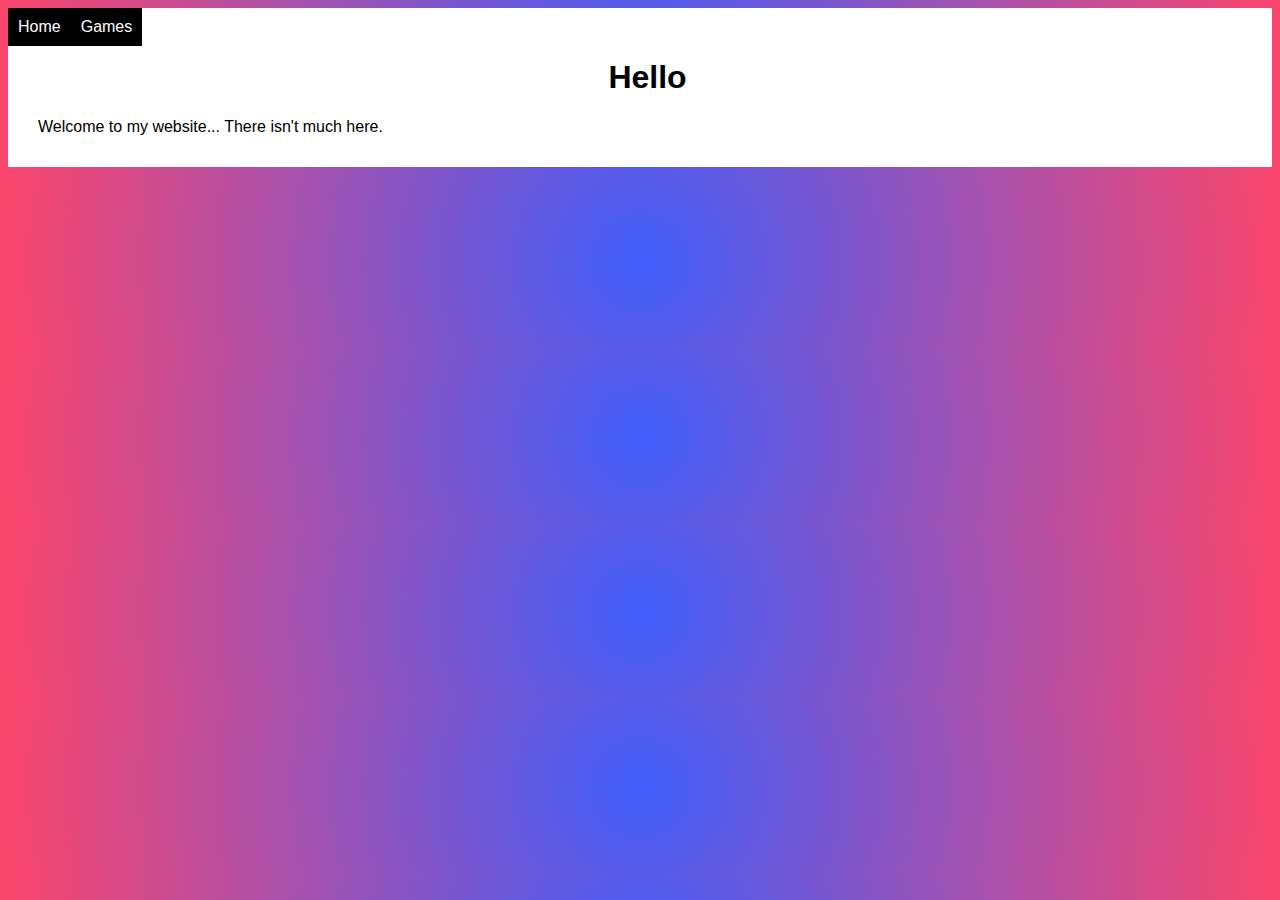
<file: index.html>
<!DOCTYPE html>
<html>
<head>
  <meta name="viewport" content="width=device-width, initial-scale=1">
  <meta charset="utf-8">
  <title>Hello</title>
  <link rel="stylesheet" type="text/css" href="/style.css">
</head>
<body>
  <div class="main">
    <nav>
      <ul class="nav-list">
        <li><a href="/">Home</a></li>
        <li><a href="/games.html">Games</a></li>
      </ul>
    </nav>

    <div class="content">
      <h1>Hello</h1>
      <p>Welcome to my website... There isn't much here.</p>
    </div>
  </div>
</body>
</html>
</file>
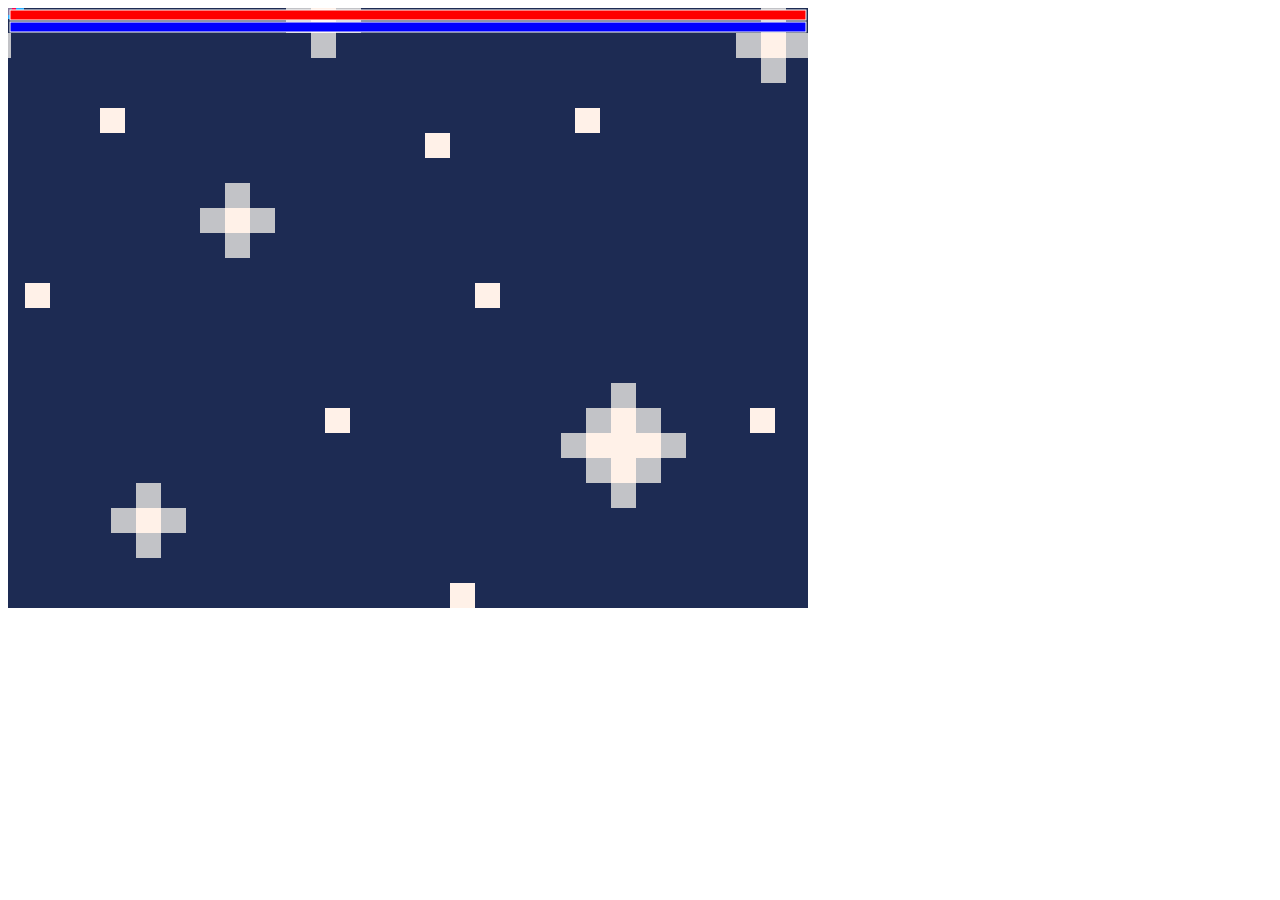
<file: space_game/index.html>
<!doctype html>
<html lang="en">
  <head>
    <meta charset="UTF-8"/>
    <title>The Title</title>
    <script src="pinput.js"></script>
  </head>
  <body>
    <canvas id="canvas"></canvas>
    <script src="main.js"></script>
  </body>
</html>
</file>
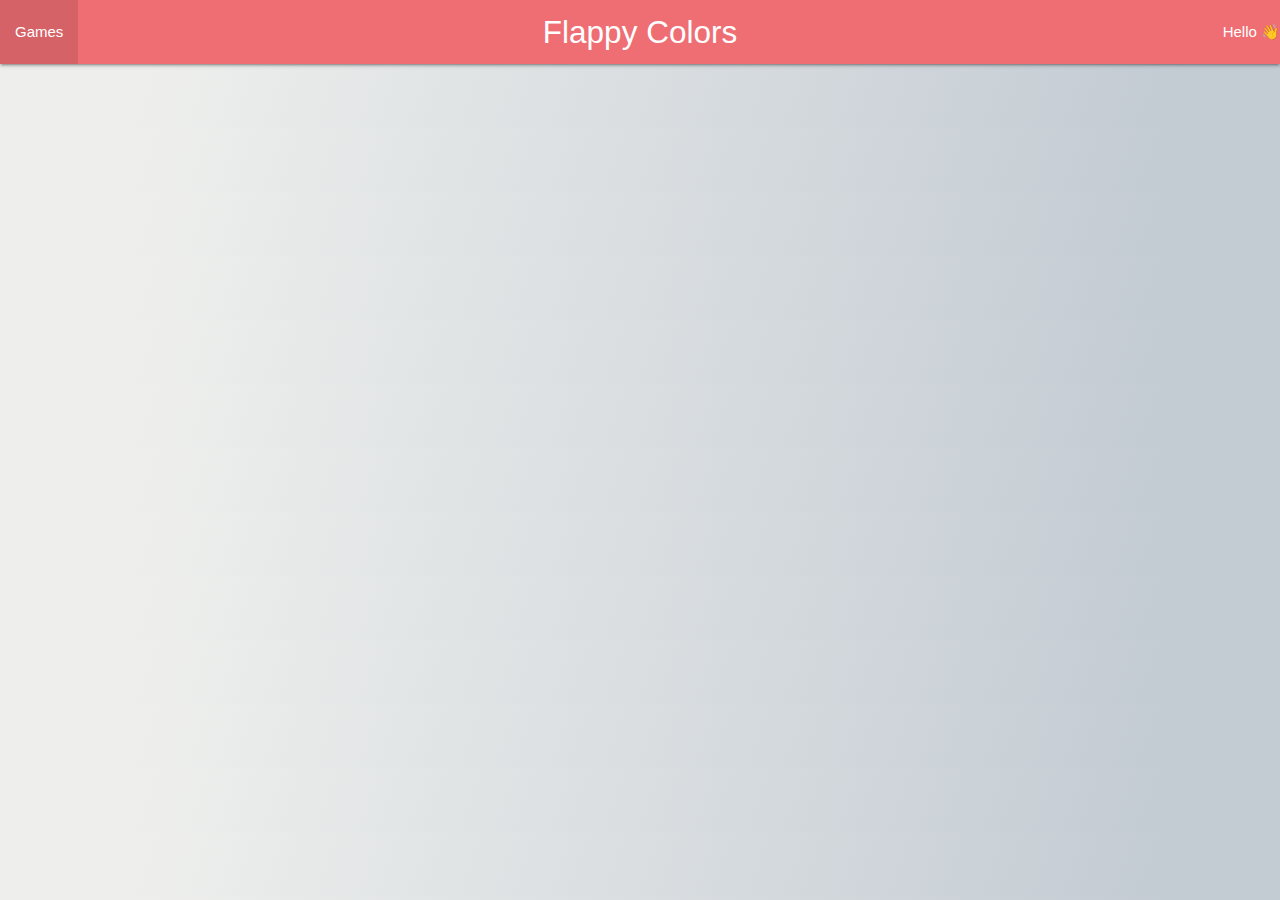
<file: g/flappycolors.html>
<!DOCTYPE html>
<html>
<head>
  <meta name="viewport" content="width=device-width, initial-scale=1">
  <meta charset="utf-8">
  <title>Hello</title>
  <link rel="stylesheet" href="https://cdnjs.cloudflare.com/ajax/libs/materialize/1.0.0/css/materialize.min.css">
  <link rel="stylesheet" type="text/css" href="/main.css">
</head>
<body>
  <nav>
    <div class="nav-wrapper">
      <li class="brand-logo center">Flappy Colors</li>
      <ul id="nav-mobile">
        <li class="left"><a href="/games.html">Games</a></li>
        <li class="right">Hello 👋<li>
      </ul>
    </div>
  </nav>

  <div id=content>

    <div>
      <script src="https://cdn.htmlgames.com/embed.js?game=FlappyColors&amp;&amp;bgcolor=white"></script>
    </div>

  </div>

</body>
</html>
</file>
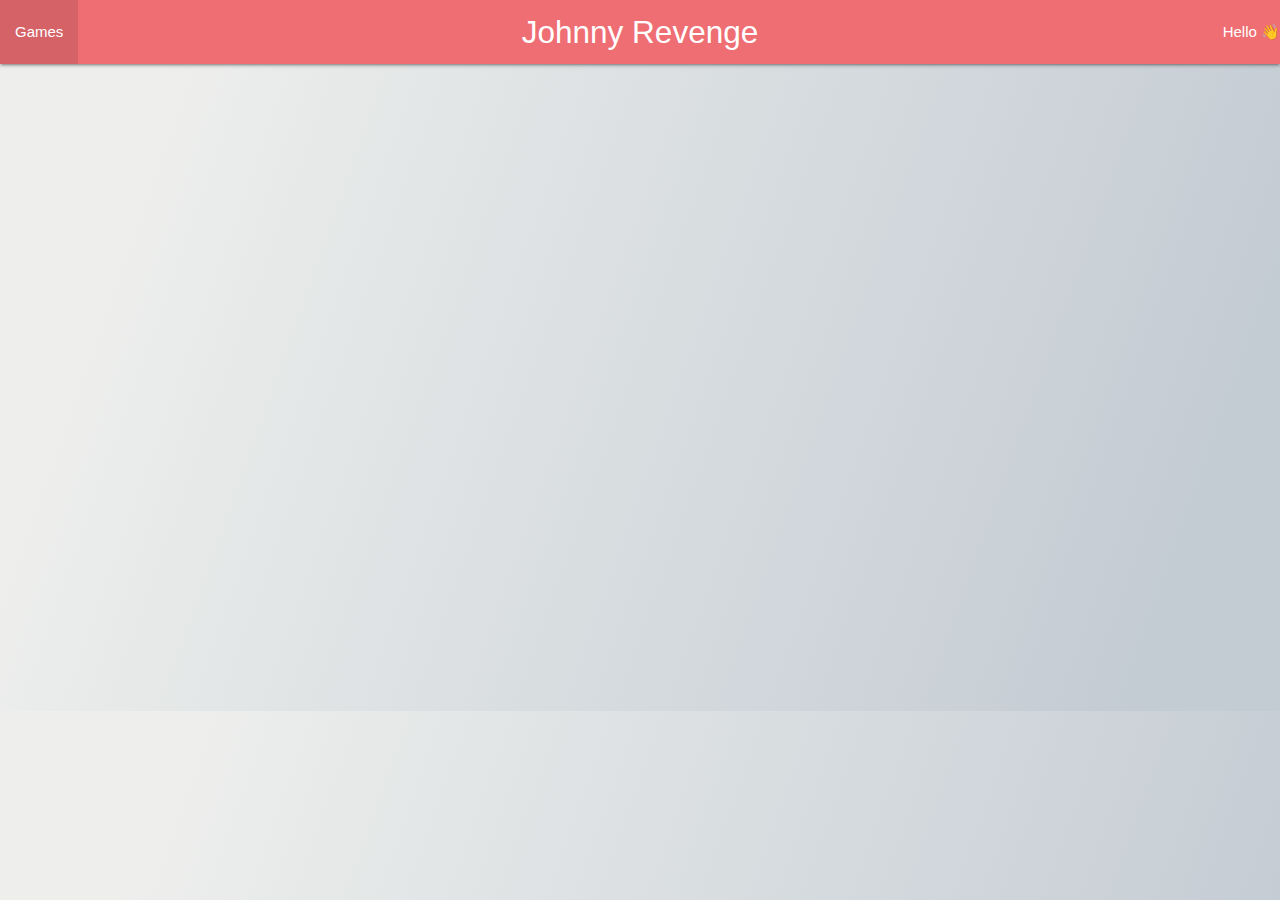
<file: g/johnnyrevenge.html>
<!DOCTYPE html>
<html>
<head>
  <meta name="viewport" content="width=device-width, initial-scale=1">
  <meta charset="utf-8">
  <title>Hello</title>
  <link rel="stylesheet" href="https://cdnjs.cloudflare.com/ajax/libs/materialize/1.0.0/css/materialize.min.css">
  <link rel="stylesheet" type="text/css" href="/main.css">
</head>
<body>
  <nav>
    <div class="nav-wrapper">
      <li class="brand-logo center">Johnny Revenge</li>
      <ul id="nav-mobile">
        <li class="left"><a href="/games.html">Games</a></li>
        <li class="right">Hello 👋<li>
      </ul>
    </div>
  </nav>

  <div id=content>

    <iframe src="https://html5.gamedistribution.com/699fec3ebc2e4f4c92f5ebd26ce195ce/" width="480" height="640" scrolling="none" frameborder="0"></iframe>

  </div>

</body>
</html>
</file>
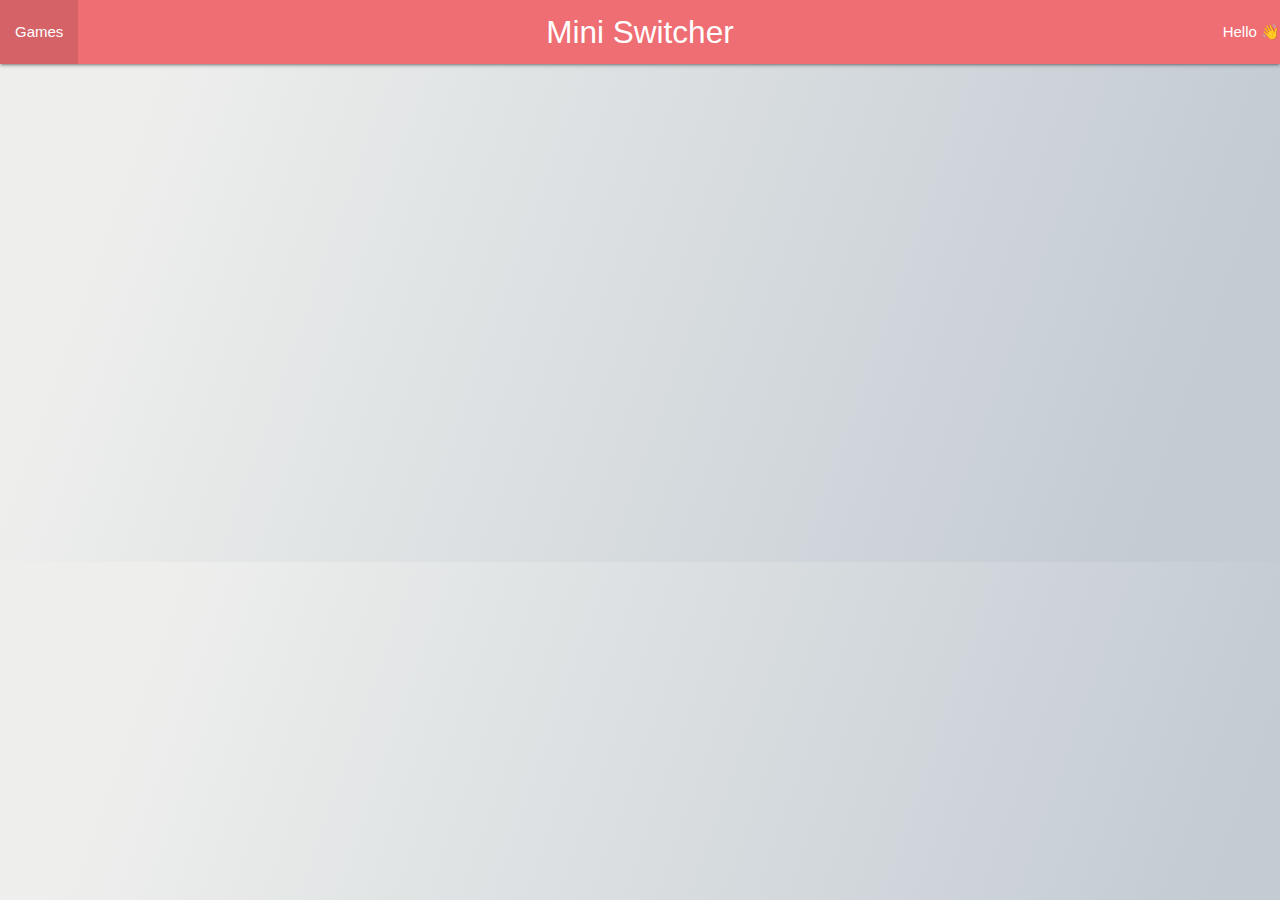
<file: g/miniswitcher.html>
<!DOCTYPE html>
<html>
<head>
  <meta name="viewport" content="width=device-width, initial-scale=1">
  <meta charset="utf-8">
  <title>Hello</title>
  <link rel="stylesheet" href="https://cdnjs.cloudflare.com/ajax/libs/materialize/1.0.0/css/materialize.min.css">
  <link rel="stylesheet" type="text/css" href="/main.css">
</head>
<body>
  <nav>
    <div class="nav-wrapper">
      <li class="brand-logo center">Mini Switcher</li>
      <ul id="nav-mobile">
        <li class="left"><a href="/games.html">Games</a></li>
        <li class="right">Hello 👋<li>
      </ul>
    </div>
  </nav>

  <div id=content>

    <iframe src="https://wanted5games.com/games/html5/mini-switcher-new-en-s-iga-cloud/index.html?pub=10" name="cloudgames-com" width="850" height="491" frameborder="0" scrolling="no"></iframe>

  </div>

</body>
</html>
</file>
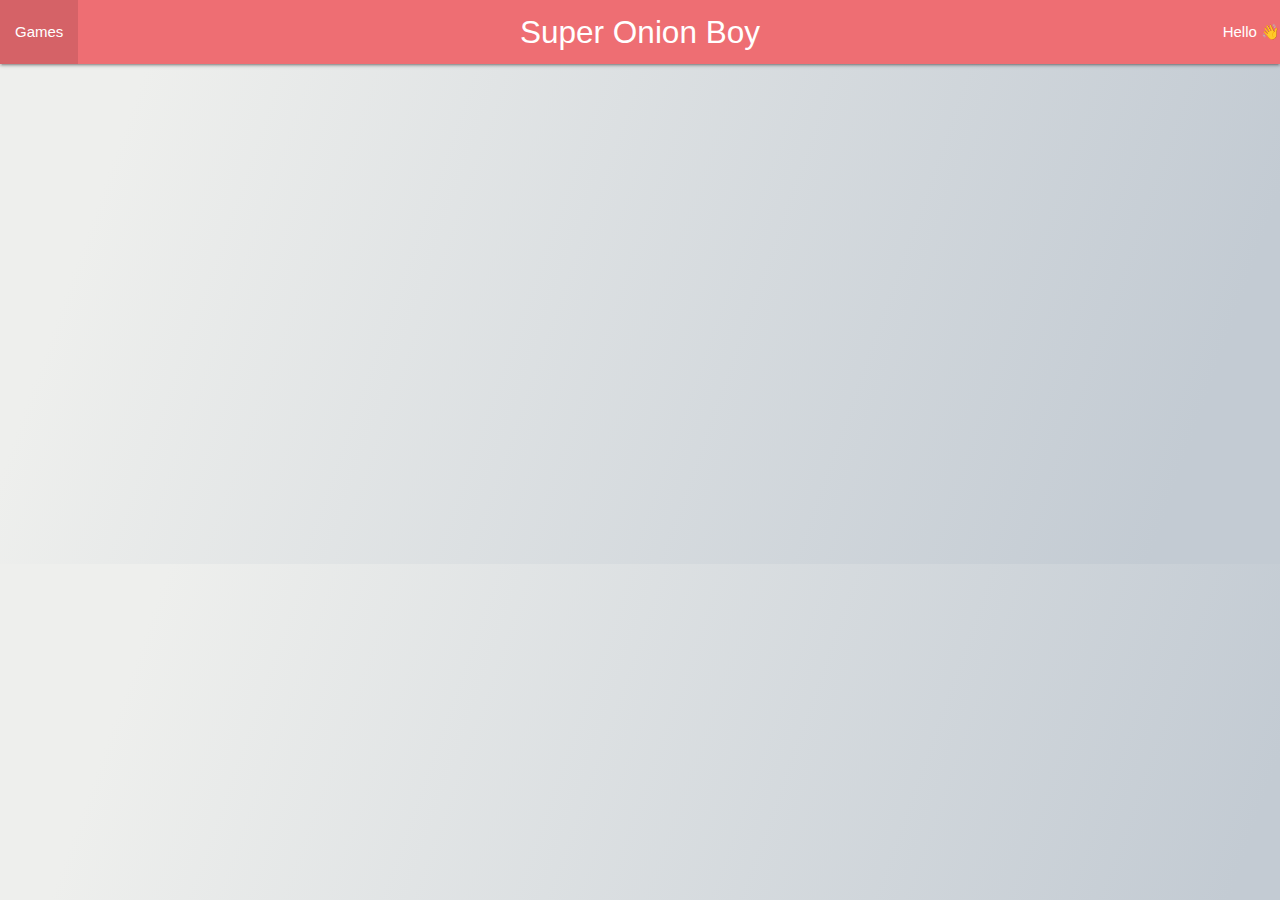
<file: g/superonionboy.html>
<!DOCTYPE html>
<html>
<head>
  <meta name="viewport" content="width=device-width, initial-scale=1">
  <meta charset="utf-8">
  <title>Hello</title>
  <link rel="stylesheet" href="https://cdnjs.cloudflare.com/ajax/libs/materialize/1.0.0/css/materialize.min.css">
  <link rel="stylesheet" type="text/css" href="/main.css">
</head>
<body>
  <nav>
    <div class="nav-wrapper">
      <li class="brand-logo center">Super Onion Boy</li>
      <ul id="nav-mobile">
        <li class="left"><a href="/games.html">Games</a></li>
        <li class="right">Hello 👋<li>
      </ul>
    </div>
  </nav>

  <div id=content>

    <iframe src="https://wanted5games.com/games/html5/onion-boy-new-en-s-iga-cloud/index.html?pub=10" name="cloudgames-com" width="876" height="493" frameborder="0" scrolling="no"></iframe>

  </div>

</body>
</html>
</file>
<file: style.css>
body {
    font-family: Arial, Helvetica, sans-serif;
    background-image: radial-gradient(circle, #3f5efb, #fc466b)
}

.main {
    background-color: white;
}

.main nav {
    /* box-shadow: 10px 10px grey; */
    /* border-bottom: 2px black solid; */
    height: auto;
}

.nav-list {
    list-style-type: none;
    margin: 10px;
    padding: 0;
    margin: 0;
}

.nav-list li {
    float: left;
}

.nav-list li a {
    display: block;
    padding: 10px;
    /* border-bottom: 2px black solid; */
    text-decoration: none;
    color: white;
    background-color: black;
}
.nav-list li a:hover {
    color: black;
    background-color: white;
}

.content {
    padding: 15px;
    padding-top: 30px;
    padding-left: 30px;
}

h1 {
    text-align: center;
}
</file>
<file: main.css>
body {
    font-family: Arial, Helvetica, sans-serif;
    background-image: linear-gradient( 109.6deg, rgba(238,239,237,1) 11.4%, rgba(195,203,211,1) 91.1% );
}

#content {
    padding-left: 10%;
    padding-right: 10%;
}
</file>
